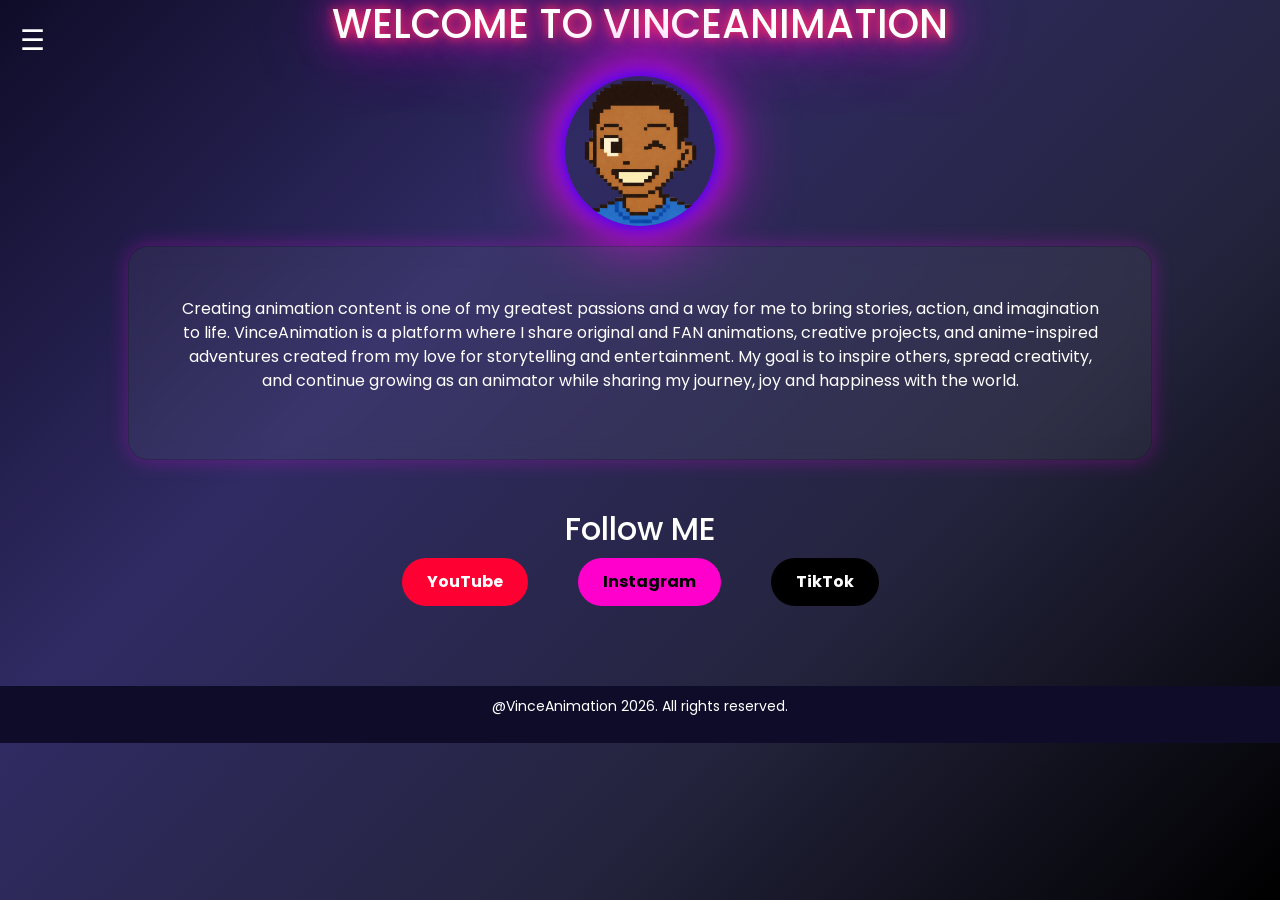
<file: index.html>
<!DOCTYPE html>
<html lang="en">
<head>
    <meta charset="UTF-8">
    <title>VinceAnimation</title>
	
	
	<link rel="preconnect" href="https://fonts.googleapis.com">
<link rel="preconnect" href="https://fonts.gstatic.com" crossorigin>

<link href="https://fonts.googleapis.com/css2?family=Poppins:wght@300;400;500;600;700&display=swap" rel="stylesheet">
	
    <link href="https://cdn.jsdelivr.net/npm/bootstrap@5.3.0/dist/css/bootstrap.min.css" rel="stylesheet">
    <link rel="stylesheet" href="style.css">
	
    <meta name="viewport" content="width=device-width, initial-scale=1.0">
</head>	
<body>	

<header>

		<!-- MENU BUTTON -->
       
     <button id="menuBtn" class="menu-btn" onclick="openMenu()">☰</button>
		
		<!-- SIDE MENU -->
    <nav id="sideMenu" class="side-menu">
        <span class="close-btn" onclick="closeMenu()">← Close menu</span>
        <a href="index.html">Home</a>
        <a href="Animations.html">Animations</a>
        <a href="Projects.html">Projects</a>
        <a href="Resources.html">Resources</a>
        <a href="Contact.html">Contact</a>
    </nav>
</header>

	<!-- BLUR OVERLAY -->
<div id="overlay" class="overlay" onclick="closeMenu()"></div>

<main>
    <section class="hero-section">
        <h1>WELCOME TO VINCEANIMATION</h1>
        <img src="images/VinceLOGO.png" class="floating-logo" alt="VinceAnimation Logo">
    </section>

    <section class="card">
        <p class="intro-text">
            Creating animation content is one of my greatest passions and a way for me to bring
			stories, action, and imagination to life. VinceAnimation is a platform where I share
			original and FAN animations, creative projects, and anime-inspired adventures created 
			from my love for storytelling and entertainment. My goal is to inspire others, spread	
			creativity, and continue growing as an animator while sharing my journey, joy and happiness with the world.
        </p>
    </section>

    <section class="social-section">
        <h2>Follow ME</h2>
        
        <nav class="social-buttons">
            <a href="https://youtube.com/@vincekeleb?si=FfukVCleO2mP25rf" 
               target="_blank" class="btm youtube">YouTube</a>

            <a href="https://www.instagram.com/vin_ceanimation/" 
               target="_blank" class="btm instagram">Instagram</a>
        
            <a href="https://www.tiktok.com/@vinceanimation216?is_from_webapp=1&sender_device=pc" 
               target="_blank" class="btm tiktok">TikTok</a>
        </nav>
    </section>
</main>

<footer>
    <p>@VinceAnimation 2026. All rights reserved.</p>
</footer>


<script src="script.js"></script>

</body>
</html>
</file>
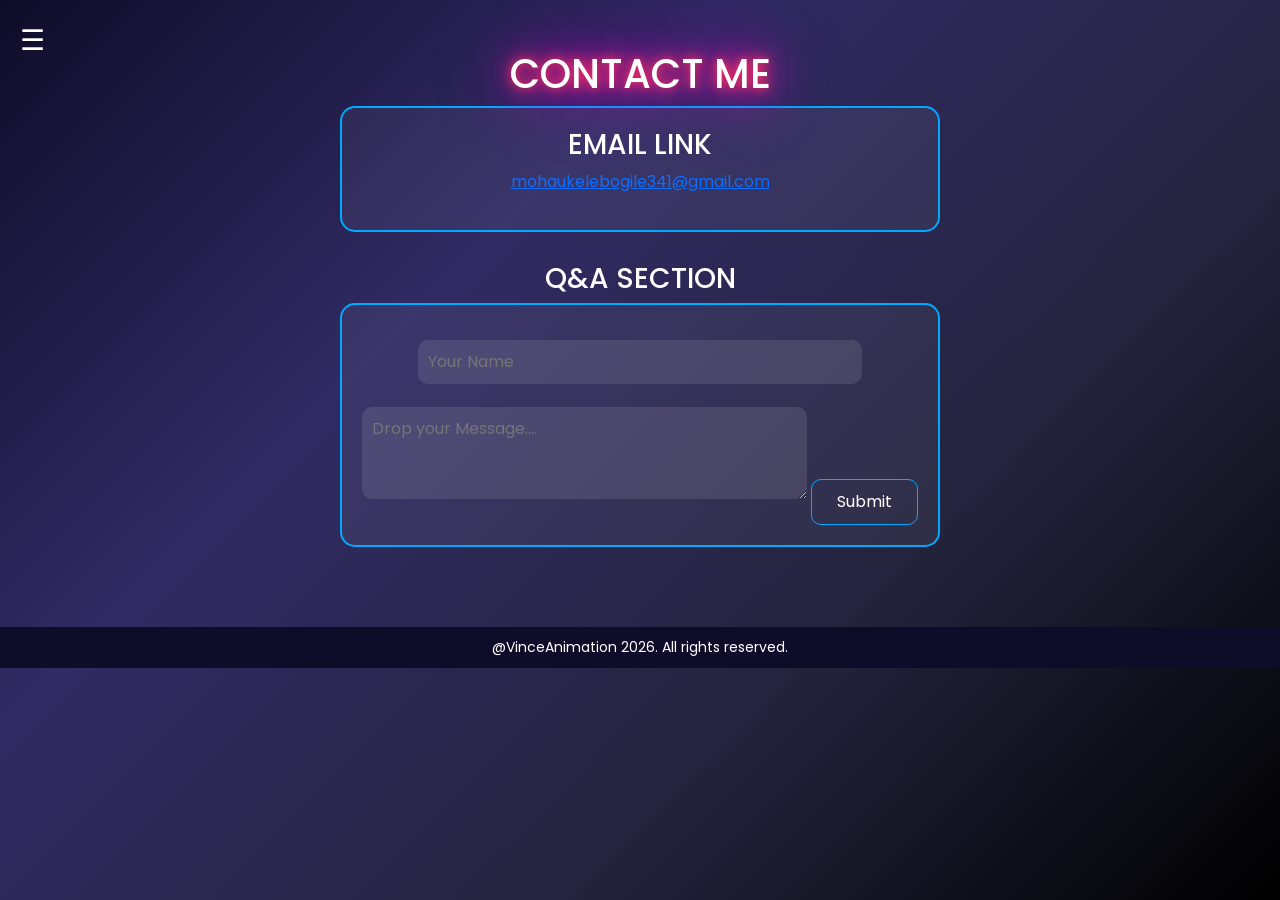
<file: Contact.html>
<!DOCTYPE html>
<html lang="en">
<head>
    <title>Feedback and Contact</title>
	
	<link rel="preconnect" href="https://fonts.googleapis.com">
	<link rel="preconnect" href="https://fonts.gstatic.com" crossorigin>

	<link href="https://fonts.googleapis.com/css2?family=Poppins:wght@300;400;500;600;700&display=swap" rel="stylesheet">
	
    <link href="https://cdn.jsdelivr.net/npm/bootstrap@5.3.0/dist/css/bootstrap.min.css" rel="stylesheet">
    <link rel="stylesheet" href="style.css">
	
    <meta name="viewport" content="width=device-width, initial-scale=1.0">
</head>
<body>
    <header>
	
	<!-- MENU BUTTON -->
        <button id="menuBtn" class="menu-btn" onclick="openMenu()">☰</button>
		
		 <!-- SIDE MENU -->
        <nav id="sideMenu" class="side-menu">
            <span class="close-btn" onclick="closeMenu()">← Close menu</span>
            <a href="index.html">Home</a>
            <a href="Animations.html">Animations</a>
            <a href="Projects.html">Projects</a>
            <a href="Resources.html">Resources</a>
            <a href="Contact.html">Contact</a>
        </nav>
    </header>
	
	<!-- BLUR OVERLAY -->
    <div id="overlay" class="overlay" onclick="closeMenu()"></div>

    <main class="contact-container">
         
		 <h1>CONTACT ME</h1>
		 
    <section class="email-box">
        <h3>EMAIL LINK</h3>
		<a href="mailto:mohaukelebogile341@gmail.com" target="_blank">
        <p>mohaukelebogile341@gmail.com</p>
		</a>
    </section>

            <section>
                <h3>Q&A SECTION</h3>
				<form class="qa-box">
                    <input type="text" id="name" placeholder="Your Name" class="qa-input mb-2">
                    <textarea id="message" placeholder="Drop your Message...." class="qa-input mb-2" rows="3"></textarea>
                    <button type="submit" class="submit-btn">Submit</button>
                </form>
            </section>
    </main>

    <footer>@VinceAnimation 2026. All rights reserved.</footer>

    <script src="script.js"></script>
</body>
</html>
</file>
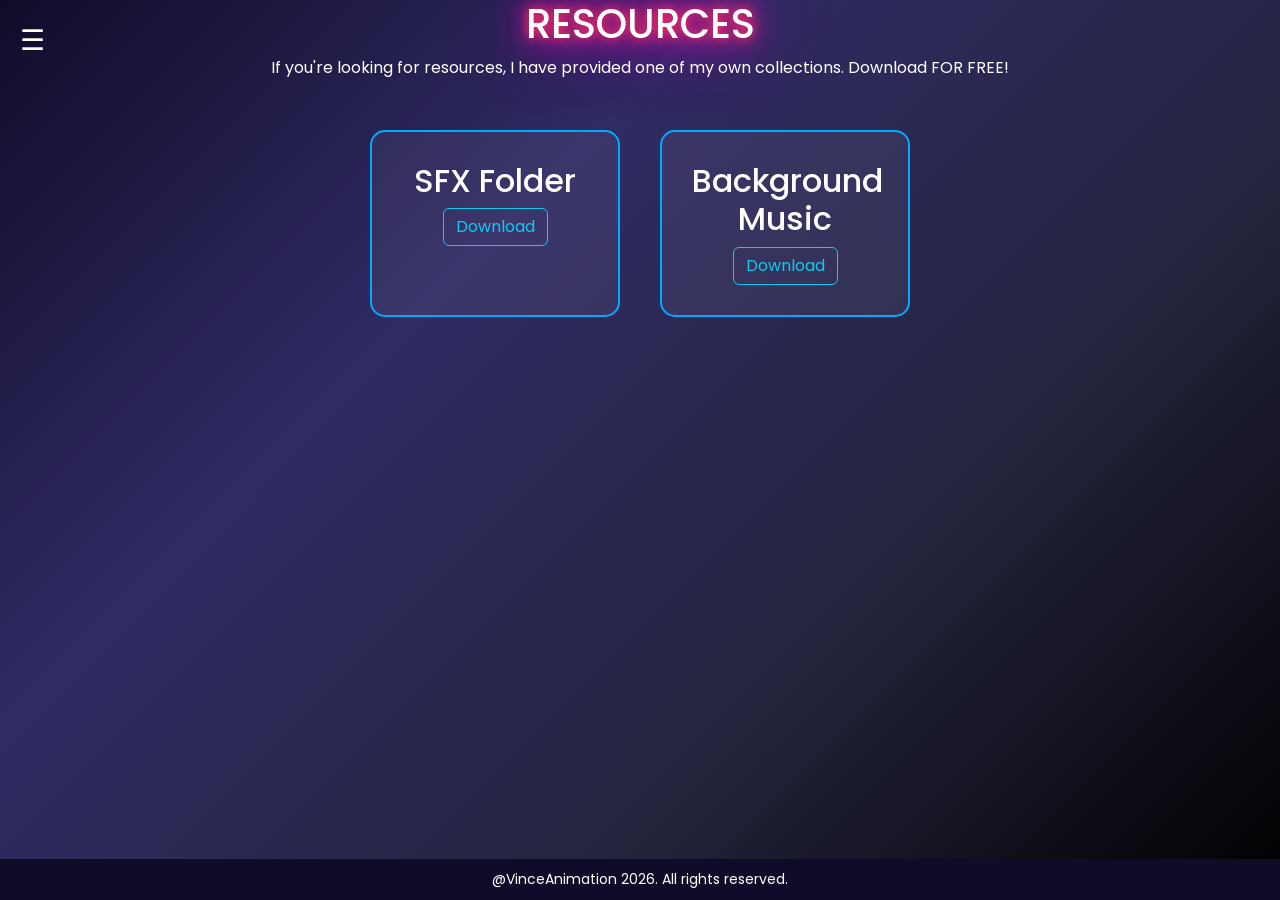
<file: Resources.html>
<!DOCTYPE html>
<html lang="en">
<head>
	<title>Download Audio resources</title>
	
	<link rel="preconnect" href="https://fonts.googleapis.com">
	<link rel="preconnect" href="https://fonts.gstatic.com" crossorigin>

	<link href="https://fonts.googleapis.com/css2?family=Poppins:wght@300;400;500;600;700&display=swap" rel="stylesheet">
	
		<link href="https://cdn.jsdelivr.net/npm/bootstrap@5.3.0/dist/css/bootstrap.min.css" rel="stylesheet">
		<link rel="stylesheet" href="style.css">
		
	<meta name="viewport" content="width=device-width, initial-scale=1.0">
</head>	
<body>
    <header>
	
	<!-- MENU BUTTON -->
       <button id="menuBtn" class="menu-btn" onclick="openMenu()">☰</button>
	   
	   <!-- SIDE MENU -->
        <nav id="sideMenu" class="side-menu">
            <span class="close-btn" onclick="closeMenu()">← Close menu</span>
            <a href="index.html">Home</a>
            <a href="Animations.html">Animations</a>
            <a href="Projects.html">Projects</a>
            <a href="Resources.html">Resources</a>
            <a href="Contact.html">Contact</a>
        </nav>
    </header> 
	
	<!-- BLUR OVERLAY -->
    <div id="overlay" class="overlay" onclick="closeMenu()"></div>

    <main class="main-content">
        <h1>RESOURCES</h1>
        <p>If you're looking for resources, I have provided one of my own collections. Download FOR FREE!</p>

        <section class="resources-container">
            <article class="resource-card">
                <h2>SFX Folder</h2>
                <a href="https://drive.google.com/drive/folders/1KD44ck_Q5o8tnL5DszLUG6jCby3pmFdy?usp=sharing" class="btn btn-outline-info">Download</a>
            </article>
            
            <article class="resource-card">
                <h2>Background Music</h2>
                <a href="https://drive.google.com/drive/folders/1a506LQbI1c2m2iRbjCSbZeB1YGDw8vIh?usp=sharing" class="btn btn-outline-info">Download</a>
            </article>
        </section>
    </main>
 
    <footer>@VinceAnimation 2026. All rights reserved.</footer>

    <script src="script.js"></script>
</body>
</html>
</file>
<file: style.css>
/* FOR ALL PAGES (GLOBAL)*/

* {
	margin: 0;
	padding: 0;
	box-sizing: border-box;
}	
	
html, body {
    height: 100%;
    margin: 0;
	width: 100%;
	overflow-x: hidden;
	
}

body { 
    display: flex;
    flex-direction: column;
    min-height: 100vh;
    margin: 0;
    font-family: 'Poppins', sans-serif;
    text-align: center;
    color: white;
    background: linear-gradient(135deg, #0f0c29, #302b63, #24243e, #000000) no-repeat fixed;
	background-size: cover;
	position: relative;
}


/* FLOAT ANIMATION For HOME LOGO */

@keyframes float {
    0% { transform: translateY(0px); }
    50% { transform: translateY(-15px); }
    100% { transform: translateY(0px); }
}

.floating-logo {
    width: 150px;
    border-radius: 50%;
    margin-top: 20px;
    animation: float 3s ease-in-out infinite;

    box-shadow:
    0 0 20px blue,
    0 0 40px #ff00ff,
    0 0 80px #ff00ff;

    transition: 0.3s;
}

.floating-logo:hover {
    transform: scale(1.1);
}


h1 {
    font-size: 40px; 
    color: white;
    text-shadow:
        0 0 10px #ff2e63,
        0 0 20px #ff2e63,
        0 0 40px #ff00ff,
        0 0 80px #ff00ff;
}

.card {
    background: rgba(255, 255, 255, 0.05);
    padding: 50px;
    margin: 20px auto;
    width: 80%;
    border-radius: 20px;
    backdrop-filter: blur(10px);
    box-shadow: 0 0 20px rgba(255, 0, 255, 0.3);
}

.card p {
    color: white;
}



/* FOR SOCIAL SECTION (INDEX PAGE) */

.social-section {
    text-align: center;
    margin-top: 50px;
	margin-bottom: 80px;
}	

.social-section h2 { 
    color: white;
    margin-bottom: 10px;
}

.social-buttons {
    display: flex;
    justify-content: center;
    gap: 50px;
	flex-wrap: wrap;
}	

.btm {
    padding: 12px 25px;
    text-decoration: none;
    color: white;
    font-weight: bold;
    border-radius: 30px;
    transition: 0.3s;
}	

.youtube {
    background: #ff0033;
    border-color: #ff0033;
}

.youtube:hover {
    background: #ff0033;
    color: black;
    box-shadow:
        0 0 10px #ff0033,
        0 0 30px #ff0033,
        0 0 60px #ff0033;
}

.instagram {
    background: #ff00cc;
    color: black;
    border-color: #ff00cc;
}

.instagram:hover {
    background: #ff00cc;	
    color: black;
    box-shadow: 
        0 0 10px #ff00cc,			
        0 0 30px #ff00cc,
        0 0 60px #ff00cc;
}

.tiktok {
    background: black;
}

.tiktok:hover {
    box-shadow: 0 0 20px cyan;
}

/* FOR ANIMATION PAGE */

.intro-title {
    font-size: 20px;
    color: white;
    text-shadow:
        0 0 10px #00f0ff,
        0 0 20px #00f0ff,
        0 0 40px #00f0ff;
    animation: glowPulse 2s infinite alternate;
}

.intro-subtitle {
    font-size: 18px;
    color: #ccc;
    margin-top: 10px;
    letter-spacing: 1px;
}

.animation-card {
    background: rgba(255,255,255,0.05);
    border: 2px solid #00aaff;
    border-radius: 15px;
    padding: 20px;
    text-align: center;
    margin-bottom: 30px;
	transition: transform 0.3s ease-in-out;
}

.animation-card:hover {
    transform: scale(1.05); 
    cursor: pointer;
}

.animation-card img {
    width: 60%;
    border-radius: 10px;
    transition: transform 1s ease-in-out;
}



.animation-card h3 {
    color: #00aaff;
}




/* FOR PROJECT PAGE */

.banner {
    height: 200px;
    background: linear-gradient(to right, #0b0f2a, #1b2a6b);
    display: flex;
    justify-content: center;
    align-items: center;
    font-size: 30px;
}	

.project-container {
    display: flex;
	
    justify-content: center;
    gap: 30px;
    flex-wrap: wrap;
}

.poster img {
    width: 450px;
	max-width: 450px;
	margin: 30px;
    border-radius: 15px;
}

.info {
    font-family: 'Georgia', serif;
    background: rgba(255, 255, 255, 0.05);
    padding: 40px;
    margin: 20px auto;
    width: 500px;
    border-radius: 15px;
    box-shadow: 0 0 20px rgba(255, 0, 255, 0.3);
    max-width: 400px;
    text-align: left;
}

.episodes {
    margin-top: 20px;
}

.episode-card {
    background: rgba(255, 255, 255, 0.05);
    display: inline-block;
    text-decoration: none;
    color: #00c3ff;
    border: 2px solid #00c3ff;
    padding: 12px 15px;
    margin: 10px;
    border-radius: 10px;
    transition: 0.3s;
}

.episode-card:hover {
    background: #00c3ff;
    color: black;
    box-shadow: 0 0 15px #00c3ff;
    transform: scale(1.05);
}



/* FOR RESOURCE PAGE */

.resources-container {
    display: flex;
    justify-content: center;
    gap: 40px;
    margin-top: 50px;
    flex-wrap: wrap;
}	

.resource-card {
    background: rgba(255, 255, 255, 0.05);
    border: 2px solid #00aaff;
    border-radius: 15px;
    padding: 30px;
    width: 250px;
    text-align: center;
    transition: 0.3s ease;
}	

.resource-card:hover {
    transform: scale(1.05);
    box-shadow: 0 0 20px #00aaff;
}

.download-btn {
    display: inline-block;
    margin-top: 15px;
    padding: 10px 20px;
    border: 1px solid #00aaff;
    border-radius: 10px;
    text-decoration: none;
    color: white;
    cursor: pointer;
}	

.download-btn:hover {
    background: #00aaff;
}




/*  FOR CONTACT PAGE */

.contact-container {
    max-width: 600px;
    margin: 50px auto;
    text-align: center;
}

.email-box, .qa-box {
    border: 2px solid #00aaff;
    border-radius: 15px;
    padding: 20px;
    margin-bottom: 30px;
    background: rgba(255,255,255,0.05);
}

.qa-input {
    width: 80%;
    padding: 10px;
    margin-top: 15px;
    border-radius: 10px;
    border: none;
    outline: none;
    background: rgba(255, 255, 255, 0.1);
    color: white;
}

.submit-btn {
    margin-top: 15px;
    padding: 10px 25px;
    border-radius: 10px;
    border: 1px solid #00aaff;
    background: transparent;
    color: white;
    cursor: pointer;
    transition: 0.3s;
}

.submit-btn:hover {
    background: #00aaff;
    transform: scale(1.05);
}

/* MENU & NAVIGATION */

.menu-btn {
    font-size: 28px;
    cursor: pointer;
    color: white;
    position: fixed;
    top: 20px;
    left: 20px;
    z-index: 1001;
    background: none;
    border: none;
}

.menu-btn.hidden {
    display: none;
}

.side-menu {
    height: 100%;
    width: 0;
    position: fixed;
    top: 0;
    left: 0;
    background: rgba(10, 10, 30, 0.95);
    overflow-x: hidden;
    transition: 0.4s;
    padding-top: 60px;
    z-index: 1000;
}

.side-menu a {
    display: block;
    padding: 12px 20px;
    color: white;
    text-decoration: none;
    font-size: 18px;
    transition: 0.3s;
}

.side-menu a:hover {
    background: rgba(0, 200, 255, 0.2);
    color: #00cfff;
}

.close-btn {
    position: absolute;
    top: 15px;
    left: 20px;
    font-size: 20px;
    cursor: pointer;
    color: white;
}

.profile-img {
    width: 150px;
    height: 150px;
    object-fit: cover;
    border-radius: 50%;
    margin: 20px auto;
    display: block;
    animation: float 3s ease-in-out infinite;
    box-shadow:
        0 0 20px blue,
        0 0 40px #ff00ff,
        0 0 80px #ff00ff;
    transition: 0.3s;
}

.profile-img:hover {
    transform: scale(1.1);
}

@keyframes float {
    0% { transform: translateY(0px); }
    50% { transform: translateY(-15px); }
    100% { transform: translateY(0px); }
}

.overlay {
    position: fixed;
    top: 0;
    left: 0;
    width: 100%;
    height: 100%;
    backdrop-filter: blur(6px);
    background: rgba(0, 0, 0, 0.4);
    opacity: 0;
    visibility: hidden;
    transition: 0.3s;
    z-index: 999;
}

.overlay.active {
    opacity: 1;
    visibility: visible;
}




/* FOOTER */

footer {
    flex-shrink: 0; /* Prevents footer from shrinking */
    background-color: #0f0c29;
    color: white;
    font-size: 14px;
    text-align: center;
    padding: 10px;
    width: 100% !important;
	position: relative;
}

.main-content {
    flex: 1 0 auto;
}


/* FOR ALL DEVICES */

@media (max-width: 768px) {
	
	.h1 { 
		font-size: 28px;
	}
		
	.section-button {
		flex-direction: column;
		flex-wrap: wrap;
		align-items: center;
		gap: 15px;
	}

	.project-container {
		flex-direction: column;
		align-items: center;
	}
	
	.poster img {
	
    width: 300px;
	max-width: 450px;
	margin: 30px;
    border-radius: 15px;
}

	.card {
		width: 95%;
		padding: 20px;
	}

	.info {
		max-width: 350px;
		width: 100%;
		margin: auto;
	}
}
</file>
